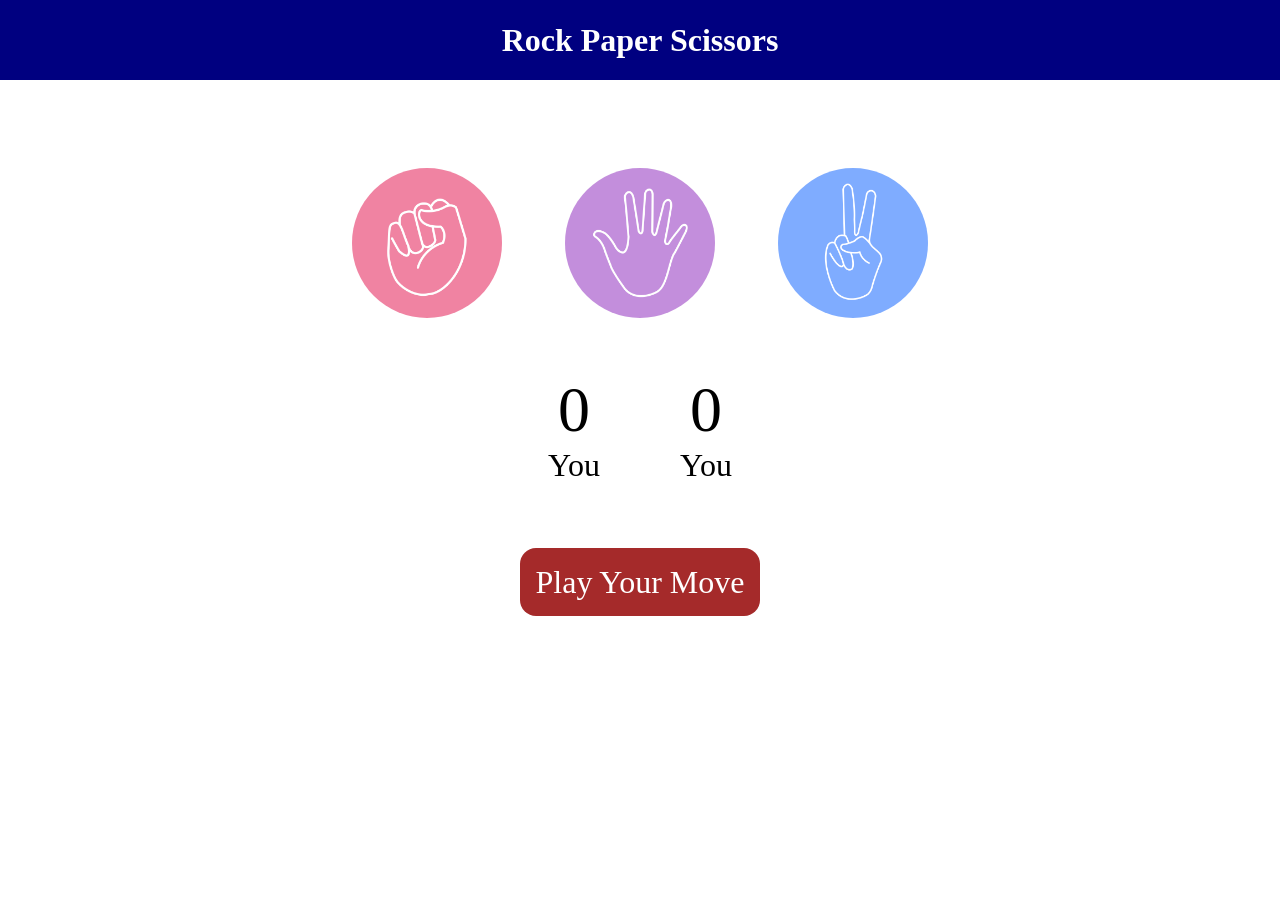
<file: Rock Paper Scissors/index.html>
<!DOCTYPE html>
<html lang="en">
<head>
    <meta charset="UTF-8">
    <meta name="viewport" content="width=device-width, initial-scale=1.0">
    <title>Rock Paper Scissors Game</title>
    <link rel="stylesheet" href="style.css">
</head>
<body>
    <h1>Rock Paper Scissors</h1>
    <div class="choices">
        <div class="choice" id="rock">
            <img src="rock.png">
        </div>
        <div class="choice" id="paper">
            <img src="paper.png">
        </div>
        <div class="choice" id="scissors">
            <img src="scissors.png">
        </div>
    </div>

    <div class="score_board">
        <div class="score">
            <p id="user_score">0</p>
            <p>You</p>
        </div>
        <div class="score">
            <p id="comp_score">0</p>
            <p>You</p>
        </div>
    </div>

    <div class="msg_container">
        <p id="msg">Play Your Move</p>
    </div>

    <script src="script.js"></script>
</body>
</html>
</file>
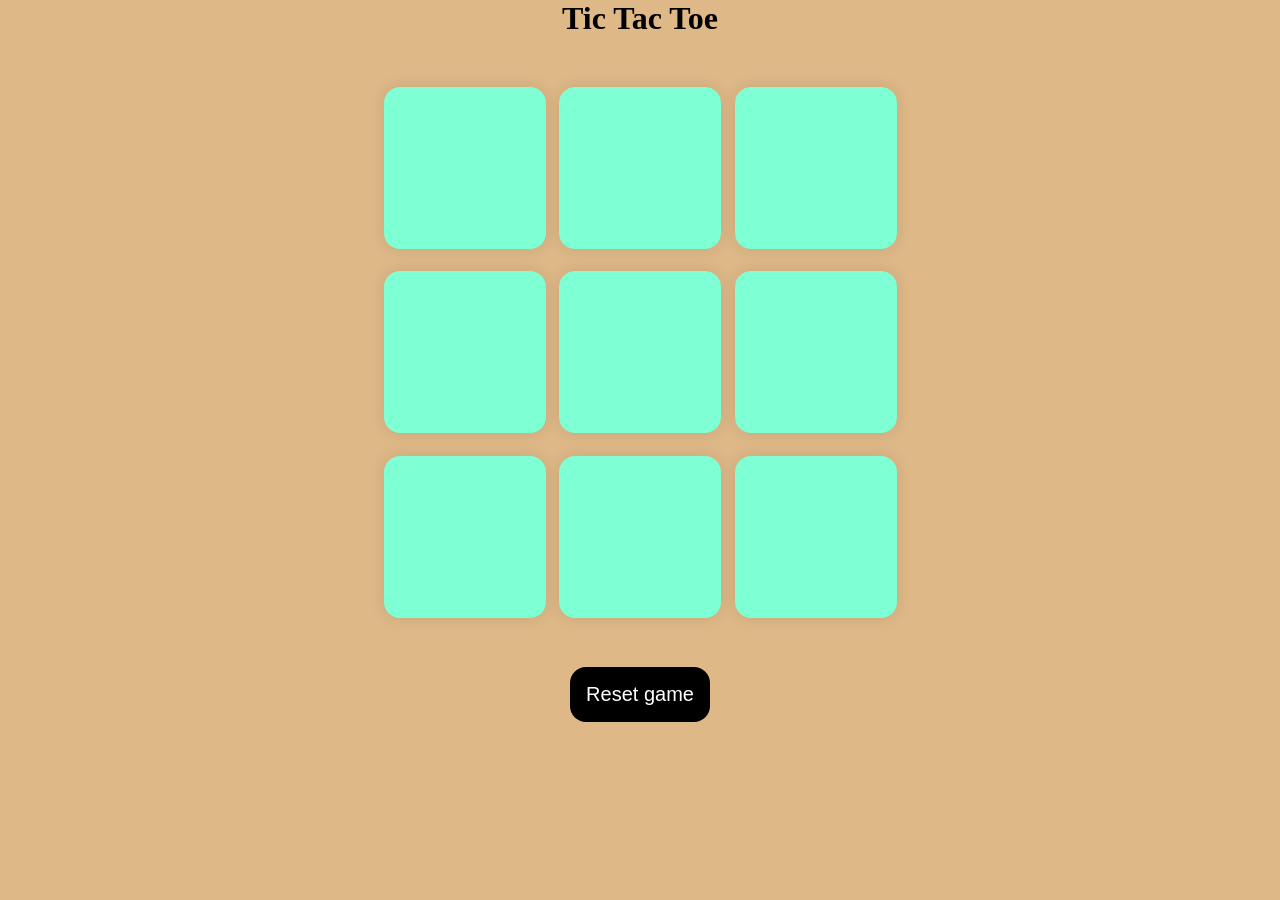
<file: Tic Tac Toe/index.html>
<!DOCTYPE html>
<html lang="en">
<head>
    <meta charset="UTF-8">
    <meta name="viewport" content="width=device-width, initial-scale=1.0">
    <title>Tic tac toe</title>
    <link rel="stylesheet" href="style.css">
</head>
<body>
    <div class="winner_msg hide">
        <p id="msg">Winner</p>
        <button id="new_btn">New game</button>
    </div>
    <main>
        <h1>Tic Tac Toe</h1>
        <div class="container">
        <div class="game">
            <button class="box"></button>
            <button class="box"></button>
            <button class="box"></button>
            <button class="box"></button>
            <button class="box"></button>
            <button class="box"></button>
            <button class="box"></button>
            <button class="box"></button>
            <button class="box"></button>
        </div>
        </div>

        <button id="reset_btn">Reset game</button>
    </main>
    
    <script src="script.js"></script>
</body>
</html>
</file>
<file: Rock Paper Scissors/style.css>
* {
    margin: 0;
    padding: 0;
    text-align: center;
}

h1 {
    background-color: navy;
    color: white;
    height: 5rem;
    line-height: 5rem;
}

.choice {
    height: 165px;
    width: 165px;
    border-radius: 50%;
    display: flex;
    justify-content: center;
    align-items: center;
}

.choice:hover {
    cursor: pointer;
    background-color: navy;
}

img {
    height: 150px;
    width: 150px;
    object-fit: cover;
    border-radius: 50%;
}

.choices {
    display: flex;
    justify-content: center;
    align-items: center;
    gap: 3rem;
    margin-top: 5rem;
}

.score_board {
    display: flex;
    justify-content: center;
    align-items: center;
    font-size: 2rem;
    margin-top: 3rem;
    gap: 5rem;
}

#user_score, #comp_score {
    font-size: 4rem;
}

.msg_container {
    margin-top: 5rem;
}

#msg {
    background-color: brown;
    color: white;
    font-size: 2rem;
    margin-top: 5rem;
    display: inline;
    padding: 1rem;
    border-radius: 1rem;
}
</file>
<file: Tic Tac Toe/style.css>
* {
    margin: 0;
    padding: 0;
}

body{
    background-color: burlywood;
    text-align: center;
}

.container{
    height: 70vh;
    display: flex;
    justify-content: center;
    align-items: center;
}

.game{
    height: 60vmin;
    width: 60vmin;
    display: flex;
    flex-wrap: wrap;
    justify-content: center;
    align-items: center;
    gap: 1.5vmin;
}

.box{
    height: 18vmin;
    width: 18vmin;
    border-radius: 1rem;
    border: none;
    box-shadow: 0 0 1rem rgba(0, 0, 0, 0.1);
    font-size: 8vmin;
    color: rebeccapurple;
    background-color: aquamarine;
}

#reset_btn{
    padding: 1rem;
    font-size: 1.25rem;
    background-color: black;
    color: white;
    border-radius: 1rem;
    border: none;
}

#new_btn{
    padding: 1rem;
    font-size: 1.25rem;
    background-color: black;
    color: white;
    border-radius: 1rem;
    border: none;
}

#msg{
    color: brown;
    font-size: 8vmin;
}

.winner_msg{
    height: 100vmin;
    display: flex;
    justify-content: center;
    align-items: center;
    flex-direction: column;
    gap: 4rem;

}

.hide{
    display: none;
}
</file>
